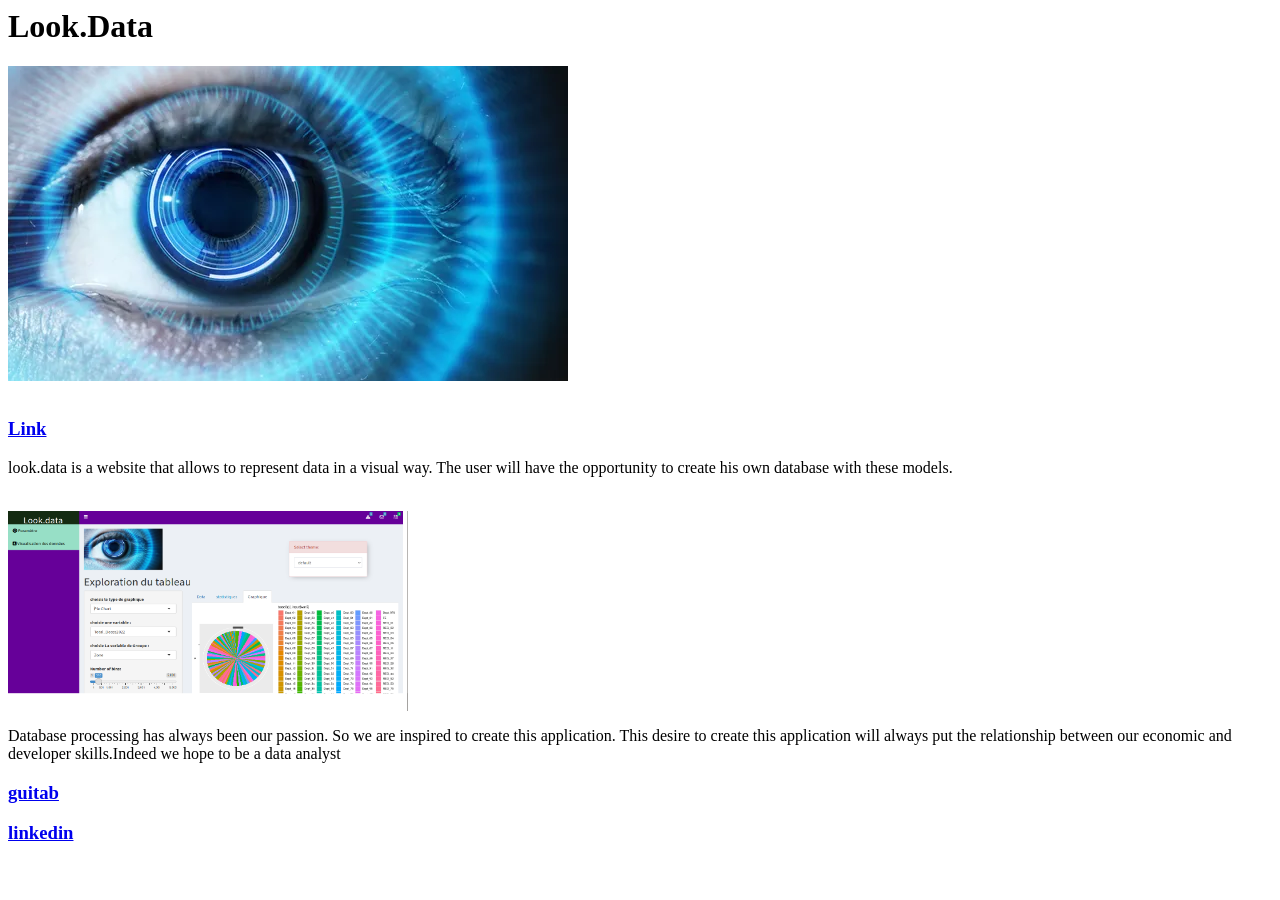
<file: loading/index.html>
<html>
<head>
<h1>Look.Data</h1>

</head>
<body>
    <div class="inline">
        <img src="Untitled.png">
        <br>
        <br>
        <a href="https://khady.shinyapps.io/Desktop/?_ga=2.149277430.1164170504.1677103820-2045199358.1674738152"><h3>Link</h3></a>
        <p>look.data is a website that allows to represent data in a visual way. The user will have the opportunity to create his own database with these models.</p>
        <br>

        <img src="image.png"
        width="400"
        height="200">
        <section>
                <p>Database processing has always been our passion. So we are inspired to create this application. This desire to create this application will always put the relationship between our economic and developer skills.Indeed we hope to be a data analyst </p>
        </section>
        <a href="https://github.com/Maykha27/look.data"><h3>guitab</h3></a>
        <a href="https://www.linkedin.com/in/khady-thiam-10475b135/"><h3>linkedin</h3></a>

    </div>
</html>
</file>
